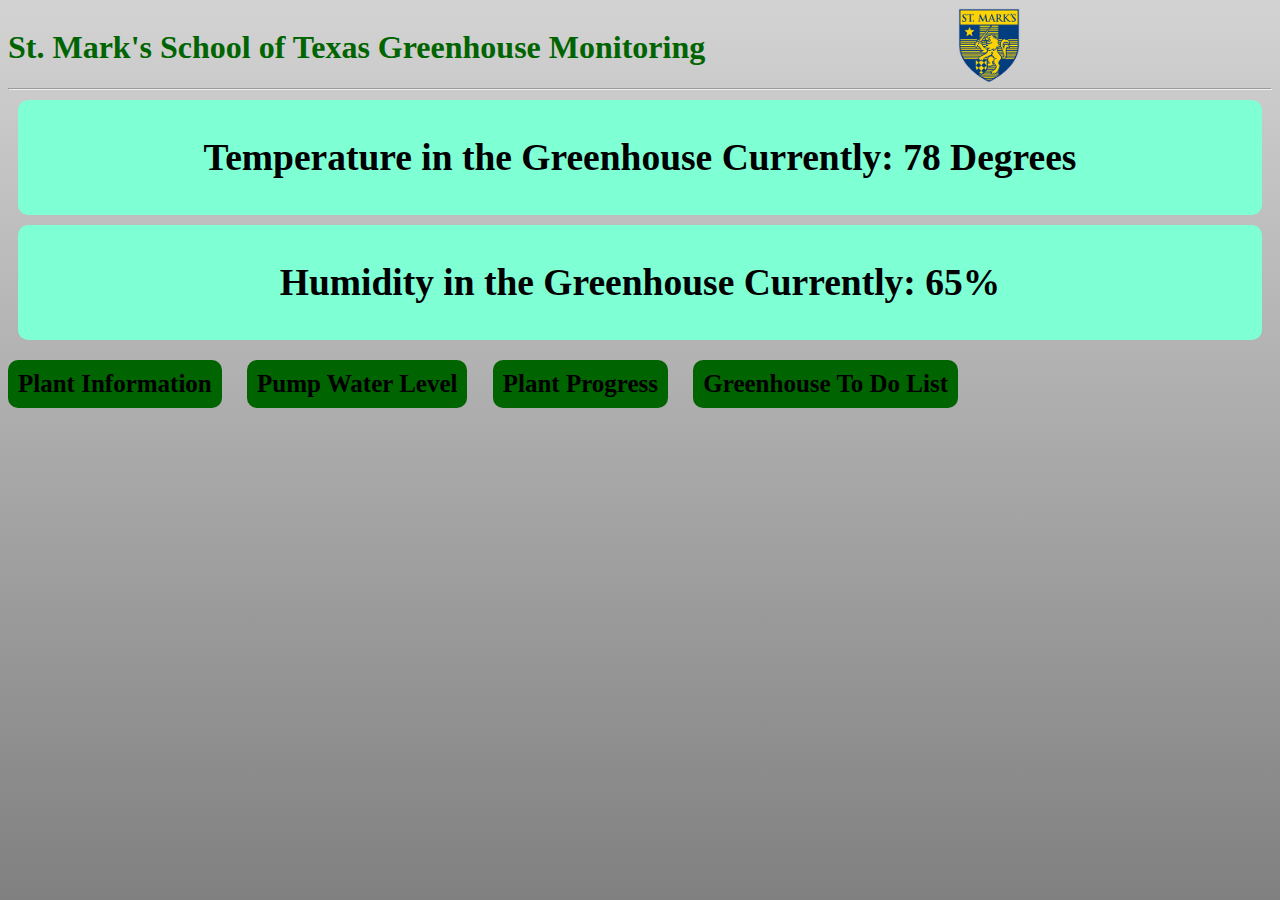
<file: index.html>
<!DOCTYPE html>
<html lang="en">
<head>
    <meta charset="UTF-8">
    <meta name="viewport" content="width=device-width, initial-scale=1.0">
    <title>SM Greenhouse Monitoring</title>
    <link rel="stylesheet" href="style.css">
</head>
<body>
    <h1 class="header">St. Mark's School of Texas Greenhouse Monitoring</h1>
    <div class="logo">
        <img src="smtexas logo.png" id="smlogo">
    </div>
    <hr>
    <div class="tempHum"><h2>Temperature in the Greenhouse Currently: 78 Degrees</h2></div>
    <div class="tempHum"><h2>Humidity in the Greenhouse Currently: 65%</h2></div>

    <a href="indexplantlist.html">
        <div class="linkfromhome">
            Plant Information
        </div>
    </a>
    <a href="pumplevel.html">
        <div class="linkfromhome">
            Pump Water Level
        </div>
    </a>
    <a href="progress.html">
        <div class="linkfromhome">
            Plant Progress
        </div>
    </a>
    <a class="home" href="indextodo.html">
        <div class="linkfromhome">
            Greenhouse To Do List
        </div>
    </a>
</body>
</html>
</file>
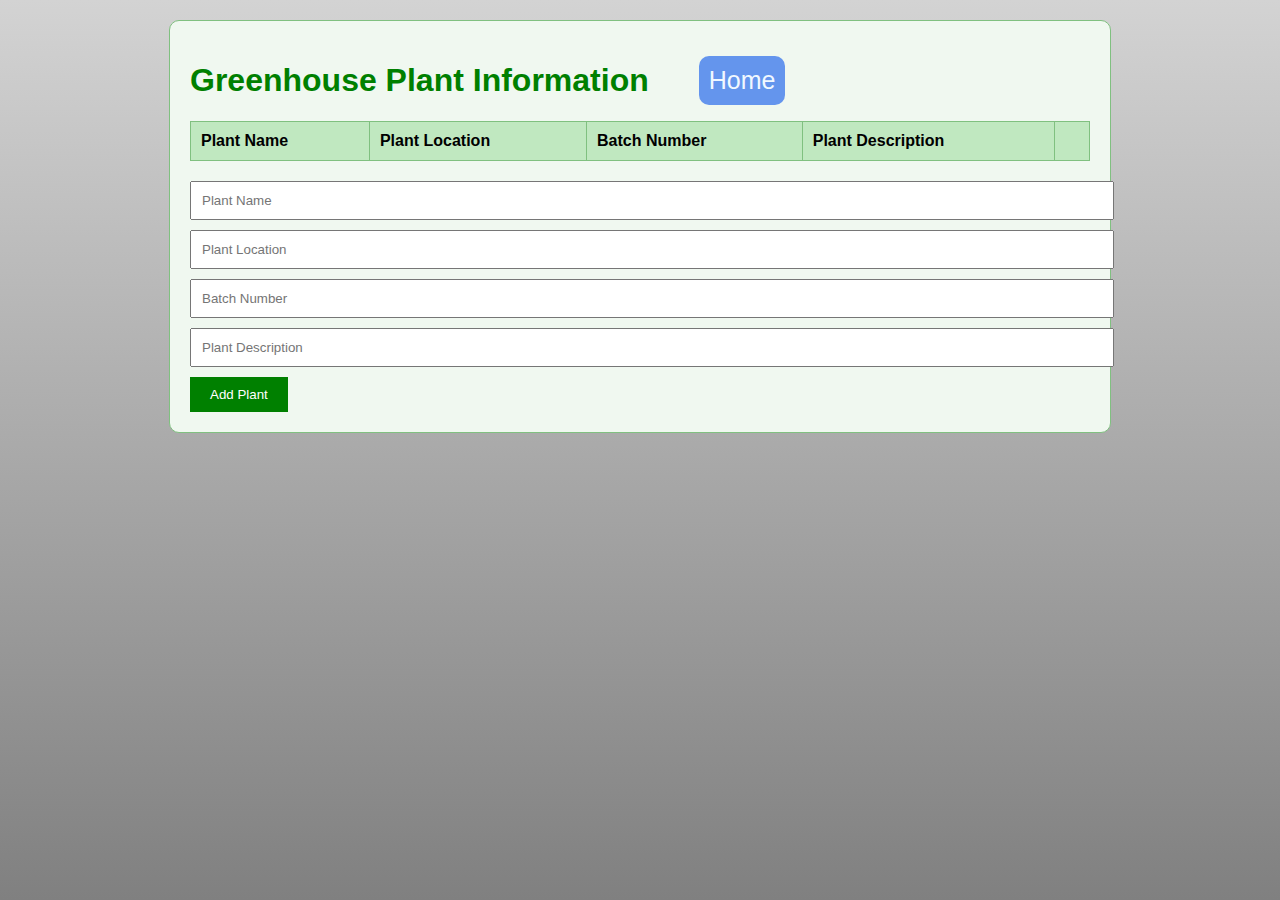
<file: indexplantlist.html>
<!DOCTYPE html>
<html lang="en">
<head>
    <meta charset="UTF-8">
    <meta name="viewport" content="width=device-width, initial-scale=1.0">
    <title>Greenhouse Plant Information</title>
    <link rel="stylesheet" href="styleplantlist.css">
</head>
<body>
    <div class="greenhouse">
        <h1>Greenhouse Plant Information</h1>
        <a href="index.html">
            <div class="linktohome">
                Home
            </div>
        </a>
        <table id="plant-table">
            <thead>
                <tr>
                    <th>Plant Name</th>
                    <th>Plant Location</th>
                    <th>Batch Number</th>
                    <th>Plant Description</th>
                    <th></th>
                </tr>
            </thead>
            <tbody>
                <!-- Table rows will be dynamically added here -->
            </tbody>
        </table>
        <div class="add-form">
            <input type="text" id="plant-name" placeholder="Plant Name">
            <input type="text" id="plant-location" placeholder="Plant Location">
            <input type="text" id="batch-number" placeholder="Batch Number">
            <input type="text" id="plant-description" placeholder="Plant Description">
            <button onclick="addPlant()">Add Plant</button>
        </div>
    </div>

    <script src="indexplantlist.js"></script>
</body>
</html>
</file>
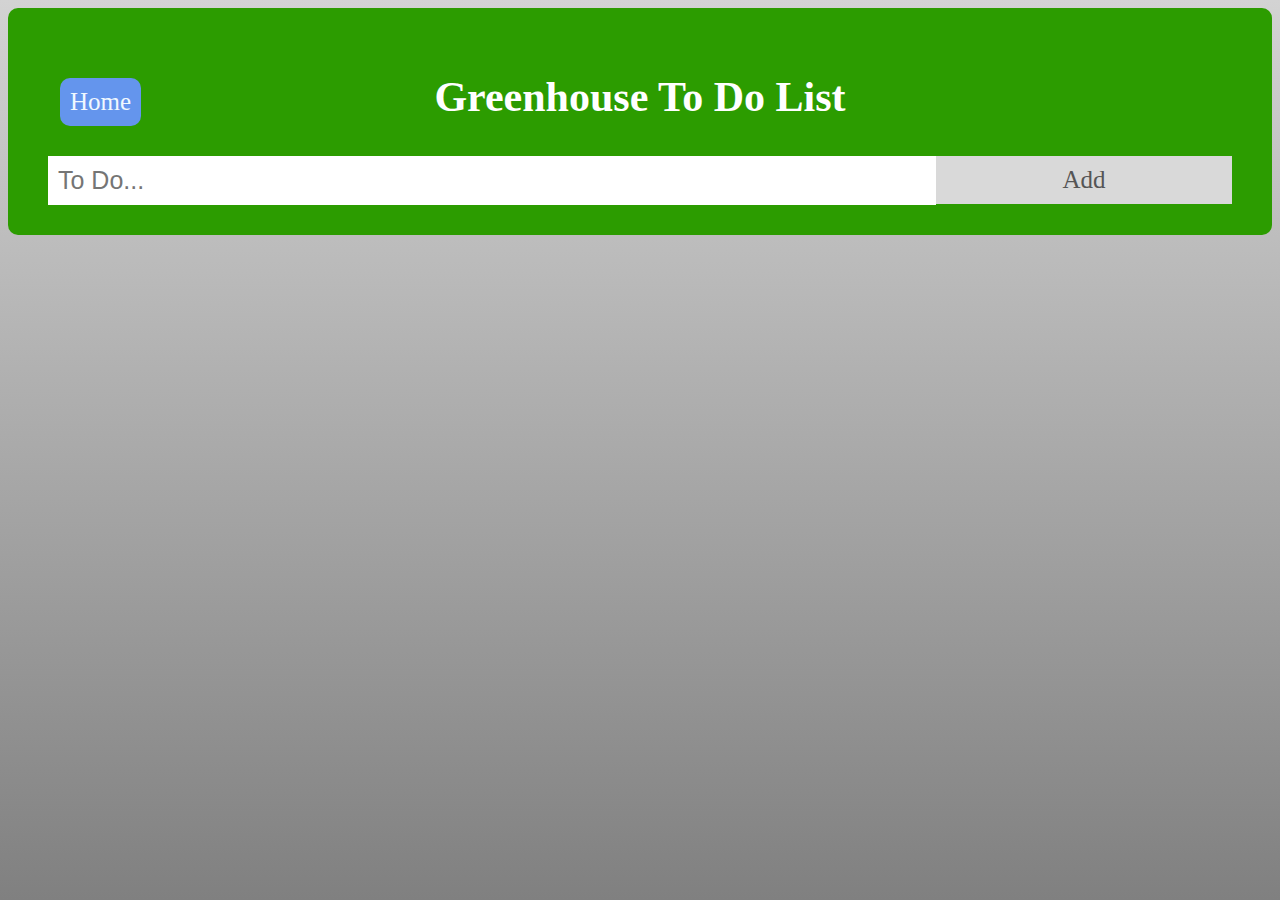
<file: indextodo.html>
<!DOCTYPE html>
<html lang="en">
<head>
    <meta charset="UTF-8">
    <meta name="viewport" content="width=device-width, initial-scale=1.0">
    <title>Document</title>
    <link rel="stylesheet" href="styletodo.css">
</head>
<body>
    <div id="myDIV" class="header">
        <h2>Greenhouse To Do List </h2>
        <a href="index.html">
            <div class="linktohome">
                Home
            </div>
        </a>
        <input type="text" id="myInput" placeholder="To Do...">
        <span onclick="newElement()" class="addBtn">Add</span>
      </div>
      
      <ul id="myUL"></ul>
      <script src="indextodo.js"></script>
</body>
</html>
</file>
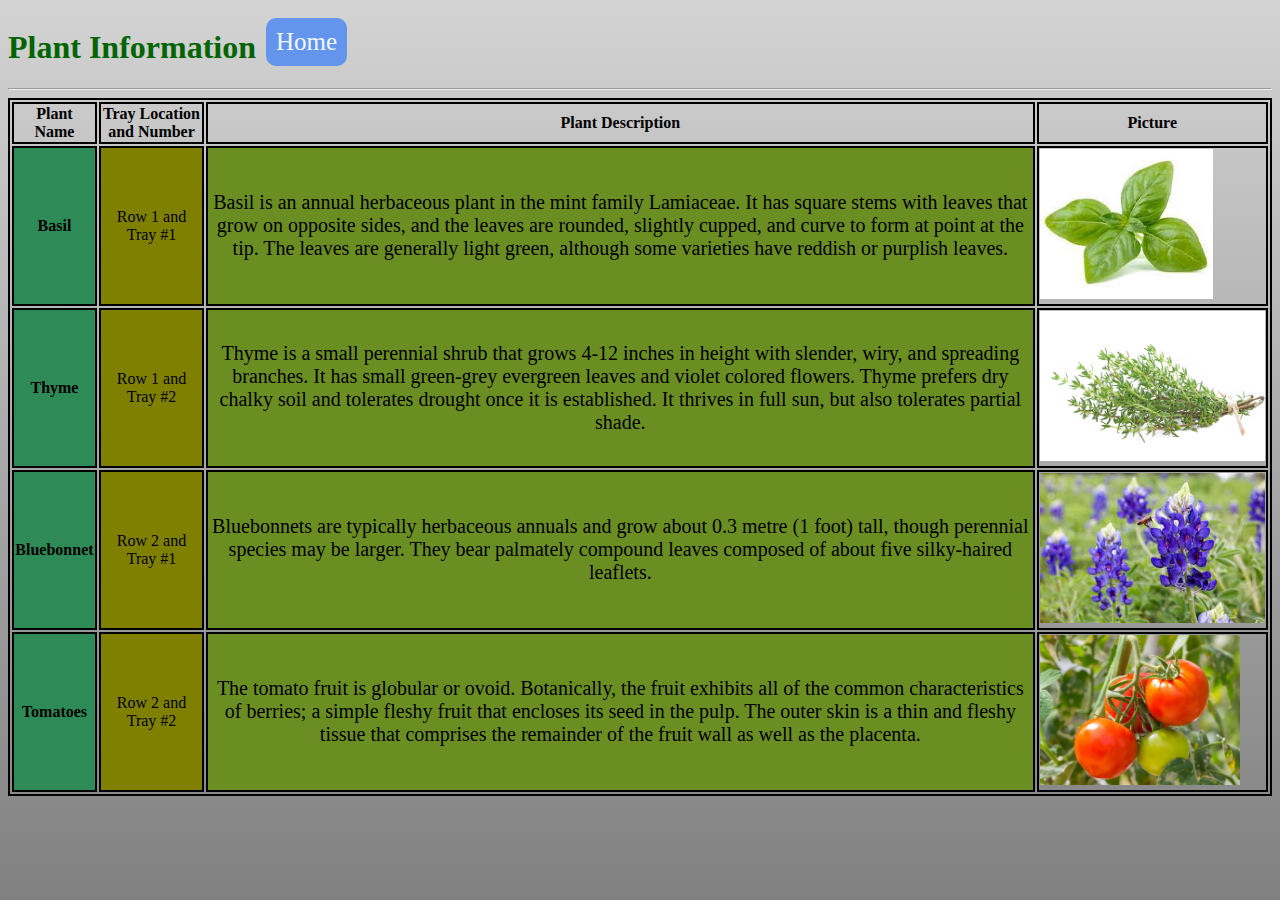
<file: plantinfo.html>
<!DOCTYPE html>
<html lang="en">
<head>
    <meta charset="UTF-8">
    <meta name="viewport" content="width=device-width, initial-scale=1.0">
    <title>Plant Information</title>
    <link rel="stylesheet" href="style.css">
</head>
<body>
    <h1 class="header">Plant Information</h1>
    <a href="index.html">
        <div class="linktohome">
            Home
        </div>
    </a>
    <hr>
    <table>
        <tr>
            <th>Plant Name</th>
            <th>Tray Location and Number</th>
            <th>Plant Description</th>
            <th>Picture</th>
        </tr>
        <tr>
            <td class="plantname"><b>Basil</b></td>
            <td class="batchnum">Row 1 and Tray #1</td>
            <td class="description">Basil is an annual herbaceous plant in the mint family Lamiaceae. It has square stems with leaves that grow on opposite sides, and the leaves are rounded, slightly cupped, and curve to form at point at the tip. The leaves are generally light green, although some varieties have reddish or purplish leaves.</td>
            <td><img class="plantpic" src="basil.jpg"></td>
        </tr>
        <tr>
            <td class="plantname"><b>Thyme</b></td>
            <td class="batchnum">Row 1 and Tray #2</td>
            <td class="description">Thyme is a small perennial shrub that grows 4-12 inches in height with slender, wiry, and spreading branches. It has small green-grey evergreen leaves and violet colored flowers. Thyme prefers dry chalky soil and tolerates drought once it is established. It thrives in full sun, but also tolerates partial shade.</td>
            <td><img class="plantpic" src="thyme.jpg"></td>
        </tr>
        <tr>
            <td class="plantname"><b>Bluebonnet</b></td>
            <td class="batchnum">Row 2 and Tray #1</td>
            <td class="description">Bluebonnets are typically herbaceous annuals and grow about 0.3 metre (1 foot) tall, though perennial species may be larger. They bear palmately compound leaves composed of about five silky-haired leaflets.</td>
            <td><img class="plantpic" src="bluebonnet.jpg"></td>
        </tr>
        <tr>
            <td class="plantname"><b>Tomatoes</b></td>
            <td class="batchnum">Row 2 and Tray #2</td>
            <td class="description">The tomato fruit is globular or ovoid. Botanically, the fruit exhibits all of the common characteristics of berries; a simple fleshy fruit that encloses its seed in the pulp. The outer skin is a thin and fleshy tissue that comprises the remainder of the fruit wall as well as the placenta.</td>
            <td><img class="plantpic" src="Tomatoe.webp"></td>
        </tr>
    </table>
</body>
</html>
</file>
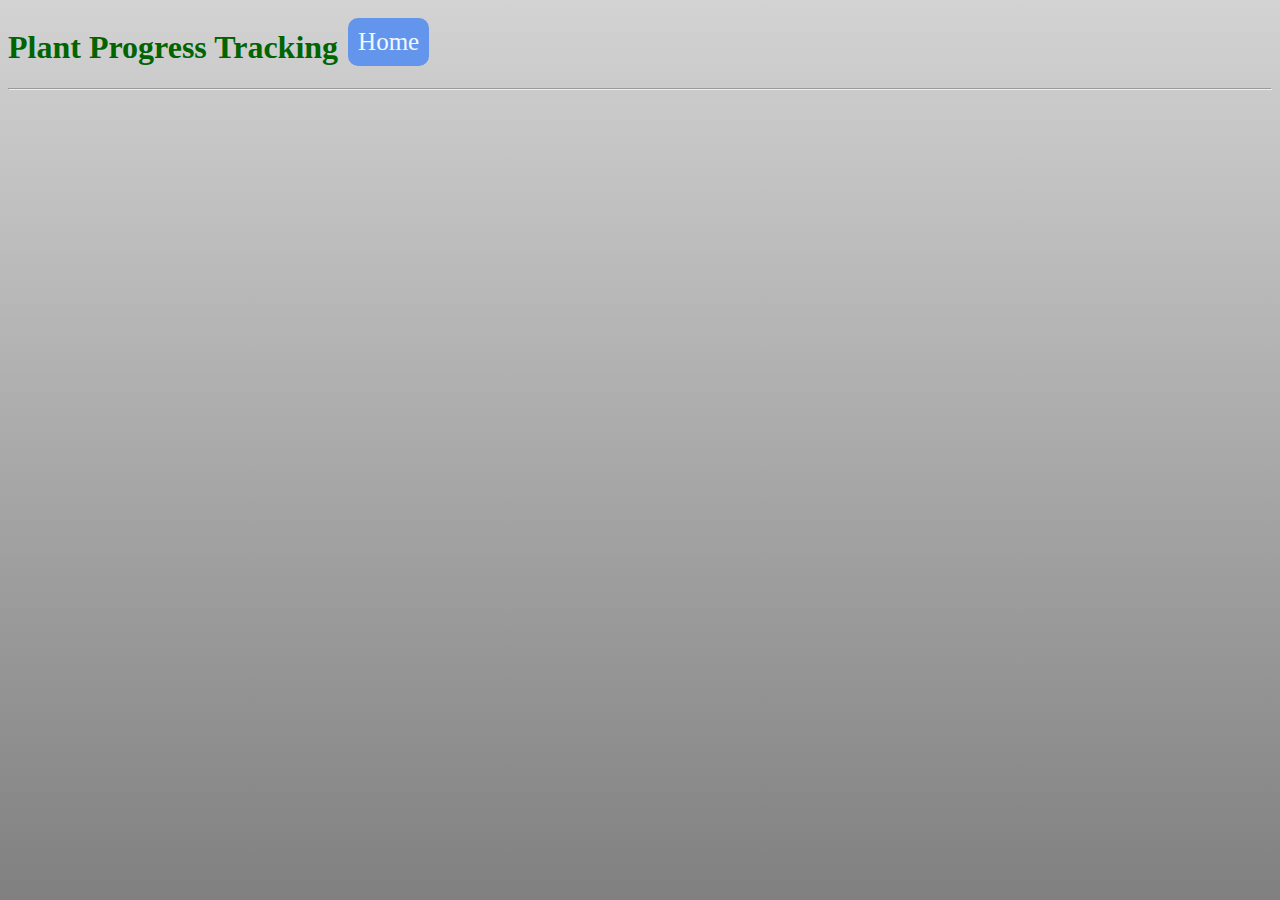
<file: progress.html>
<!DOCTYPE html>
<html lang="en">
<head>
    <meta charset="UTF-8">
    <meta name="viewport" content="width=device-width, initial-scale=1.0">
    <title>Growth Progress</title>
    <link rel="stylesheet" href="style.css">
</head>
<body>
    <h1 class="header">Plant Progress Tracking</h1>
    <a href="index.html">
        <div class="linktohome">
            Home
        </div>
    </a>
    <hr>
</body>
</html>
</file>
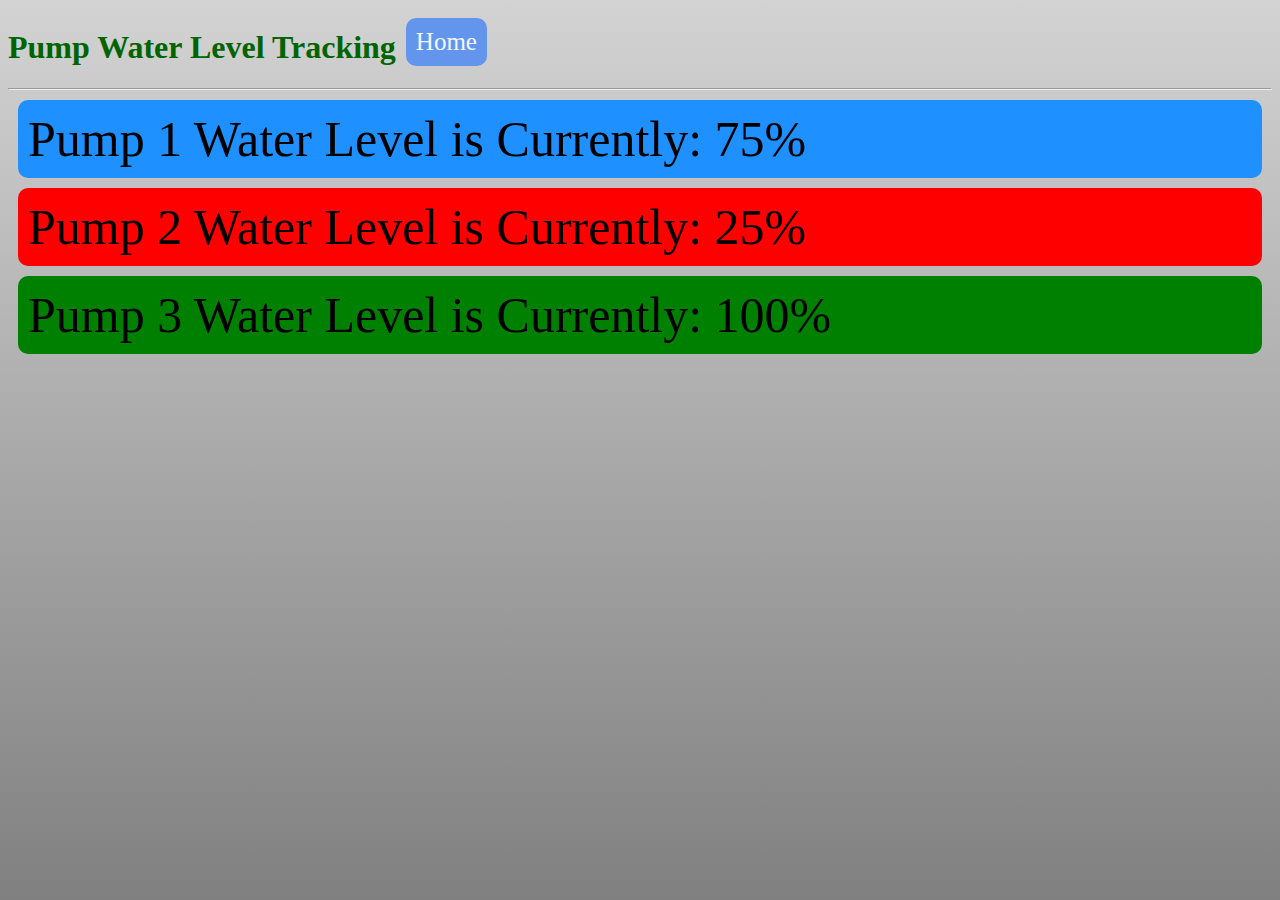
<file: pumplevel.html>
<!DOCTYPE html>
<html lang="en">
<head>
    <meta charset="UTF-8">
    <meta name="viewport" content="width=device-width, initial-scale=1.0">
    <title>Pump Water Level</title>
    <link rel="stylesheet" href="style.css">
</head>
<body>
    <h1 class="header">Pump Water Level Tracking</h1>
    <a href="index.html">
        <div class="linktohome">
            Home
        </div>
    </a>
    <hr>
    <div class="pumplevel" id="pump1">
        Pump 1 Water Level is Currently: 75%
    </div>
    <div class="pumplevel" id="pump2">
        Pump 2 Water Level is Currently: 25%
    </div>
    <div class="pumplevel" id="pump3">
        Pump 3 Water Level is Currently: 100%
    </div>
</body>
</html>
</file>
<file: style.css>
body {
    background: linear-gradient(to top, gray, lightgray);
    background-repeat: no-repeat;
    background-attachment: fixed;
}

.tempHum {
    background-color: aquamarine;
    border-radius: 10px;
    padding: 5px;
    font-size: 25px;
    margin: 10px;
    text-align: center;
}

h1 {
    font-size:32px;
    text-align: left;
    color:darkgreen;
}

.logo {
    position: relative;
}

#smlogo {
    height: 75px;
    margin-left: 20%;
    float:left;
}

.linkfromhome {
    margin-top: 10px;
    margin-bottom: 10px;
    margin-right: 2%;
    background-color: darkgreen;
    font-size: 25px;
    font-weight: bold;
    padding: 10px;
    border-radius: 10px;
    color: black;
    float:left;
}

.linkfromhome:hover {
    box-shadow: 0px 0px 5px;
}

.linktohome {
    background-color:cornflowerblue;
    color: aliceblue;
    font-size: 25px;
    padding:10px;
    border-radius: 10px;
    margin: 10px;
    float: left;
    
}

.linktohome:hover {
    text-shadow: 0px 0px 5px;
}

.header {
    float:left;
}

hr {
    clear:both;
}

table, th, td {
    border:2px solid;
}

.description {
    text-align: center;
    font-size: 20px;
    background-color:olivedrab;
}

.plantname {
    text-align: center;
    background-color:seagreen;
    
}

.batchnum {
    text-align: center;
    background-color:olive
}

.plantpic {
    height: 150px;
}

.pumplevel {
    margin:10px;
    background-color: dodgerblue;
    font-size: 50px;
    padding: 10px;
    border-radius: 10px;
}

#pump2 {
    background-color: red;
}

#pump3 {
    background-color: green;
}

#TDHeader {
    font-size: 40px;
}

.TDItem {
    background-color: palegreen;
    font-size: 30px;
    padding: 10px;
    border-radius: 10px;
    margin: 10px;
    width:450px
}
</file>
<file: styleplantlist.css>
/* Greenhouse style */
        body {
            background: linear-gradient(to top, gray, lightgray);
            background-repeat: no-repeat;
            background-attachment: fixed;
            font-family: Arial, sans-serif;
        }
        .greenhouse {
            background-color: #f0f8f0;
            border: 1px solid #80c080;
            padding: 20px;
            margin: 20px auto;
            max-width: 900px; /* Increased width for the table */
            border-radius: 10px;
        }
        h1 {
            text-align: center;
            color: #008000;
            float:left;
        }
        table {
            width: 100%;
            border-collapse: collapse;
            margin-top: 20px;
        }
        th, td {
            border: 1px solid #80c080;
            padding: 10px;
            text-align: left;
        }
        th {
            background-color: #c0e8c0;
        }
        tr:nth-child(even) {
            background-color: #f0f8f0;
        }
        .add-form {
            margin-top: 20px;
        }
        .add-form input[type="text"] {
            width: 100%;
            padding: 10px;
            margin-bottom: 10px;
        }
        .add-form button {
            background-color: #008000;
            color: white;
            border: none;
            padding: 10px 20px;
            cursor: pointer;
        }
        .remove-button {
            background-color: #ff0000;
            color: white;
            border: none;
            padding: 5px 10px;
            cursor: pointer;
        }

        .linktohome {
            background-color:cornflowerblue;
            color: aliceblue;
            font-size: 25px;
            padding:10px;
            border-radius: 10px;
            margin-left: 50px;
            margin-top: 15px;
            float: left;
            
        }
</file>
<file: styletodo.css>
* {
    box-sizing: border-box;
  }
  
  /* Remove margins and padding from the list */
  ul {
    margin: 0;
    padding: 0;
  }
  
  /* Style the list items */
  ul li {
    cursor: pointer;
    position: relative;
    padding: 12px 8px 12px 40px;
    background: #eee;
    font-size: 30px;
    transition: 0.2s;
    border-radius: 10px;
  
    /* make the list items unselectable */
    -webkit-user-select: none;
    -moz-user-select: none;
    -ms-user-select: none;
    user-select: none;
  }
  
  /* Set all odd list items to a different color (zebra-stripes) */
  ul li:nth-child(odd) {
    background: #f9f9f9;
  }
  
  /* Darker background-color on hover */
  ul li:hover {
    background: #ddd;
  }
  
  /* When clicked on, add a background color and strike out text */
  ul li.checked {
    background: #888;
    color: #fff;
    text-decoration: line-through;
  }
  
  /* Add a "checked" mark when clicked on */
  ul li.checked::before {
    content: '';
    position: absolute;
    border-color: #fff;
    border-style: solid;
    border-width: 0 2px 2px 0;
    top: 10px;
    left: 16px;
    transform: rotate(45deg);
    height: 15px;
    width: 7px;
  }
  
  /* Style the close button */
  .close {
    position: absolute;
    right: 0;
    top: 0;
    padding: 12px 16px 12px 16px;
  }
  
  .close:hover {
    background-color: #f44336;
    color: white;
  }
  
  /* Style the header */
  .header {
    background-color: #2c9c00;
    padding: 30px 40px;
    color: white;
    text-align: center;
    border-radius: 10px;
    font-size: 28px;
  }
  
  /* Clear floats after the header */
  .header:after {
    content: "";
    display: table;
    clear: both;
  }
  
  /* Style the input */
  input {
    margin: 0;
    border: none;
    border-radius: 0;
    width: 75%;
    padding: 10px;
    float: left;
    font-size: 25px;
  }
  
  /* Style the "Add" button */
  .addBtn {
    padding: 10px;
    width: 25%;
    background: #d9d9d9;
    color: #555;
    float: left;
    text-align: center;
    font-size: 25px;
    cursor: pointer;
    transition: 0.3s;
    border-radius: 0;
  }
  
  .addBtn:hover {
    background-color: #bbb;
  }

  .linktohome {
    background-color:cornflowerblue;
    color: aliceblue;
    font-size: 25px;
    padding:10px;
    border-radius: 10px;
    margin: 10px;
    float:left;
    margin-top: -78px;
    margin-left: 12px;
}

body {
  background: linear-gradient(to top, gray, lightgray);
  background-repeat: no-repeat;
  background-attachment: fixed;
}
</file>
